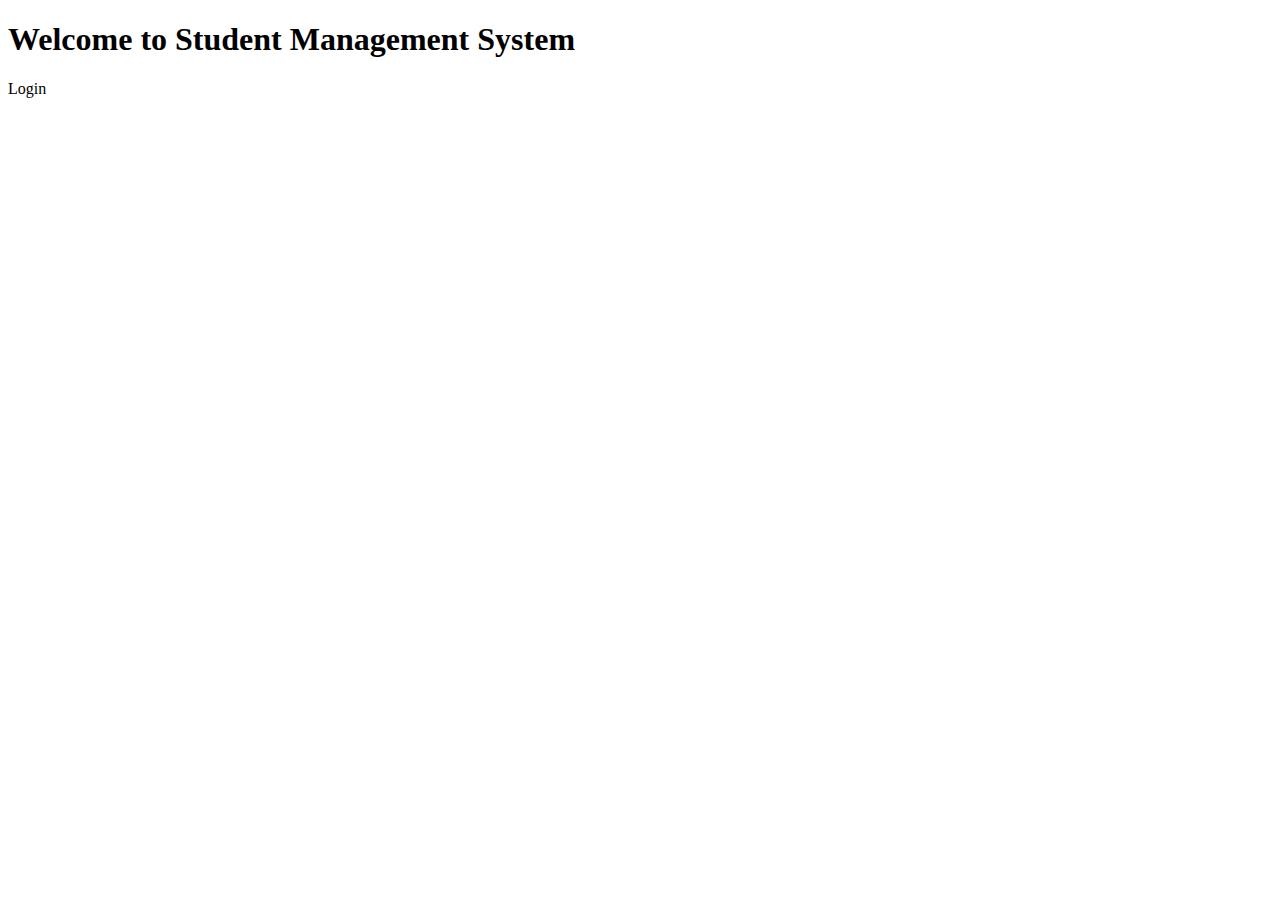
<file: StdMngmnt/src/main/resources/templates/index.html>
<!DOCTYPE html>
<html xmlns:th="http://www.thymeleaf.org">
<head>
    <title>Home</title>
    <link rel="stylesheet" th:href="@{/css/style.css}">
</head>
<body>
<h1>Welcome to Student Management System</h1>
<!--<a th:href="@{/students}">Manage Students</a>-->
<!--<a th:href="@{/fees}">Manage Fees</a>-->
<a th:href="@{/auth/login}">Login</a>
</body>
</html>
</file>
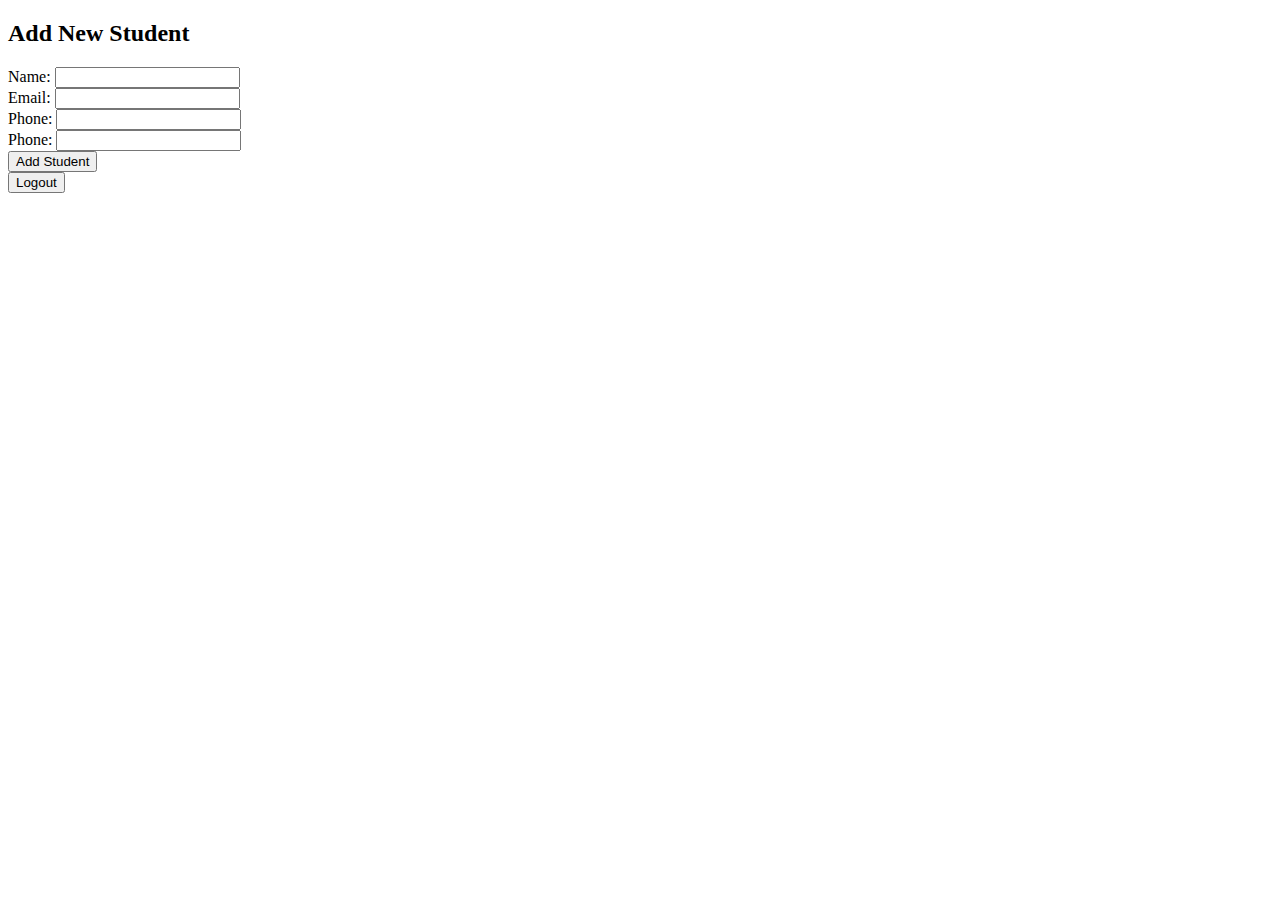
<file: StdMngmnt/src/main/resources/templates/add-student.html>
<!DOCTYPE html>
<html xmlns:th="http://www.thymeleaf.org">
<head>
    <title>Add Student</title>
    <link rel="stylesheet" th:href="@{/css/style.css}">
</head>
<body>
<h2>Add New Student</h2>

<form th:action="@{/students/save}" th:object="${student}" method="post">
    <label>Name: <input type="text" th:field="*{name}" required></label><br>
    <label>Email: <input type="email" th:field="*{email}" required></label><br>
    <label>Phone: <input type="text" th:field="*{phone}" required></label><br>
    <label>Phone: <input type="text" th:field="*{address}" required></label><br>
    <button type="submit">Add Student</button>
</form>
<!-- Logout Button -->
<form th:action="@{/logout}" method="post">
    <button type="submit">Logout</button>
</form>

</body>
</html>
</file>
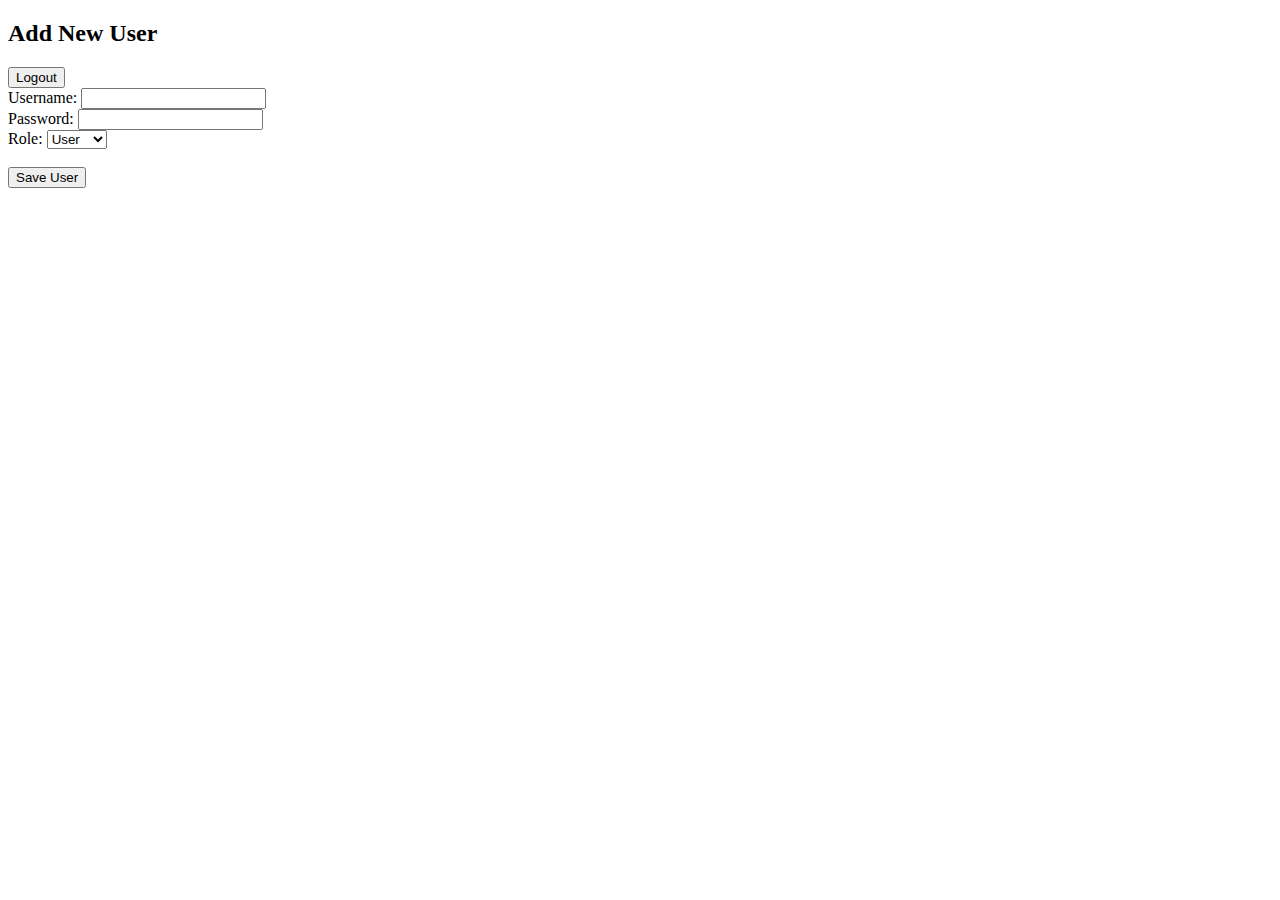
<file: StdMngmnt/src/main/resources/templates/add-user.html>
<!DOCTYPE html>
<html xmlns:th="http://www.thymeleaf.org">
<head>
    <title>Add User</title>
    <link rel="stylesheet" th:href="@{/css/style.css}">
</head>
<body>
<h2>Add New User</h2>
<!-- ✅ Success Message (Only appears when a user is saved) -->
<div th:if="${msg}" style="color: green; font-weight: bold;">
    <p th:text="${msg}"></p>
</div>
<!-- Logout Button -->
<form th:action="@{/logout}" method="post">
    <button type="submit">Logout</button>
</form>
<form th:action="@{/users/save}" method="post" th:object="${user}">
    <label>Username: <input type="text" th:field="*{username}" required></label><br>
    <label>Password: <input type="password" th:field="*{password}" required></label><br>
    <label>Role:
        <select th:field="*{role}">
            <option value="USER">User</option>
            <option value="ADMIN">Admin</option>
        </select>
    </label><br>
    <br>
    <button type="submit">Save User</button>
</form>

</body>
</html>
</file>
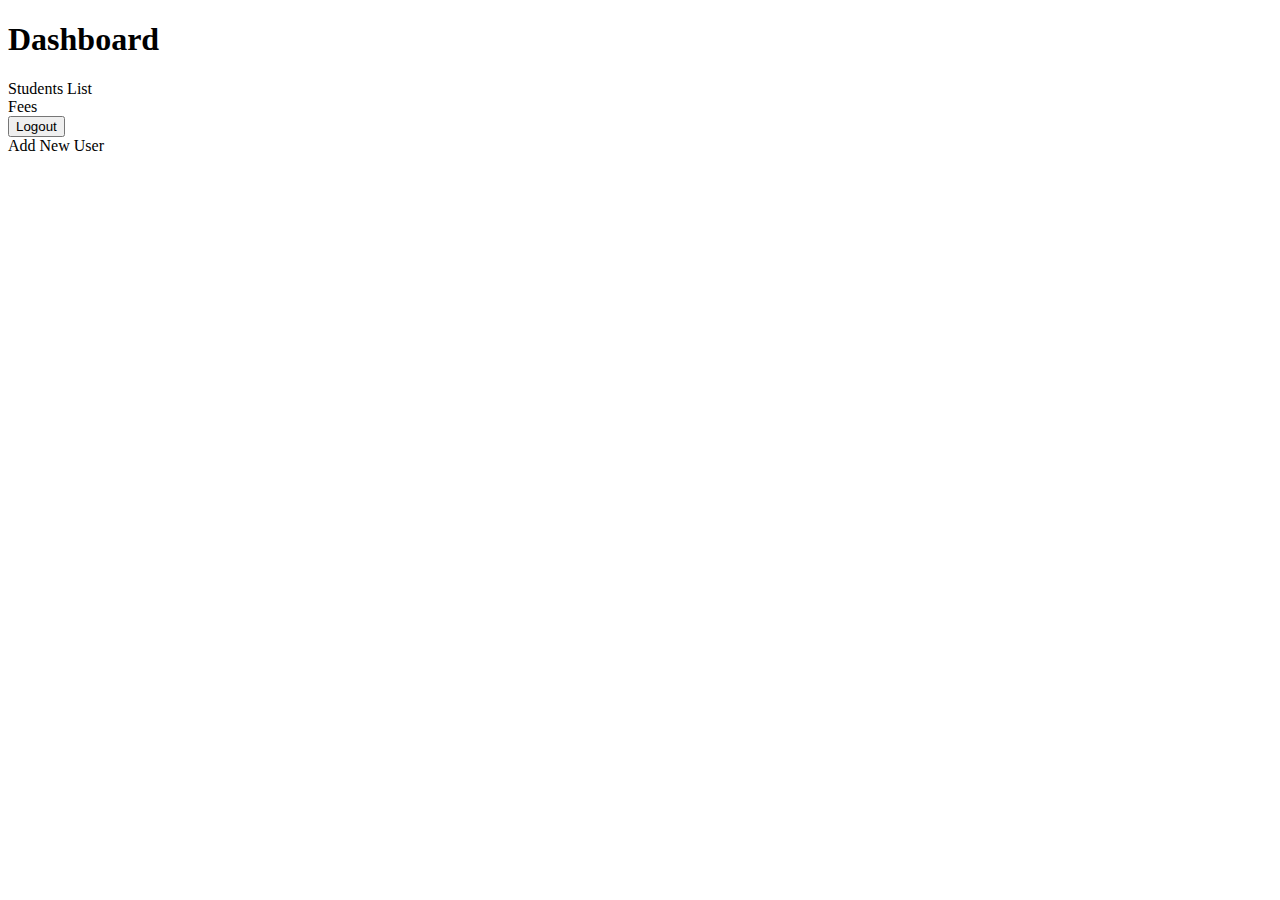
<file: StdMngmnt/src/main/resources/templates/dashboard.html>
<!DOCTYPE html>
<html xmlns:th="http://www.thymeleaf.org">
<head>
    <title>Dashboard</title>
    <link rel="stylesheet" th:href="@{/css/style.css}">
</head>
<body>
<h1>Dashboard</h1>
<p th:text="${message}"></p>
<a th:href="@{/students/view}">Students List</a> <br>


<th:block sec:authorize="hasAuthority('ADMIN')">
    <a th:href="@{/fees}">Fees</a>
</th:block>


<!-- Logout Button -->
<form th:action="@{/logout}" method="post">
    <button type="submit">Logout</button>
</form>


<th:block sec:authorize="hasAuthority('ADMIN')">
    <a th:href="@{/users/add}">Add New User</a>
</th:block>


</body>
</html>
</file>
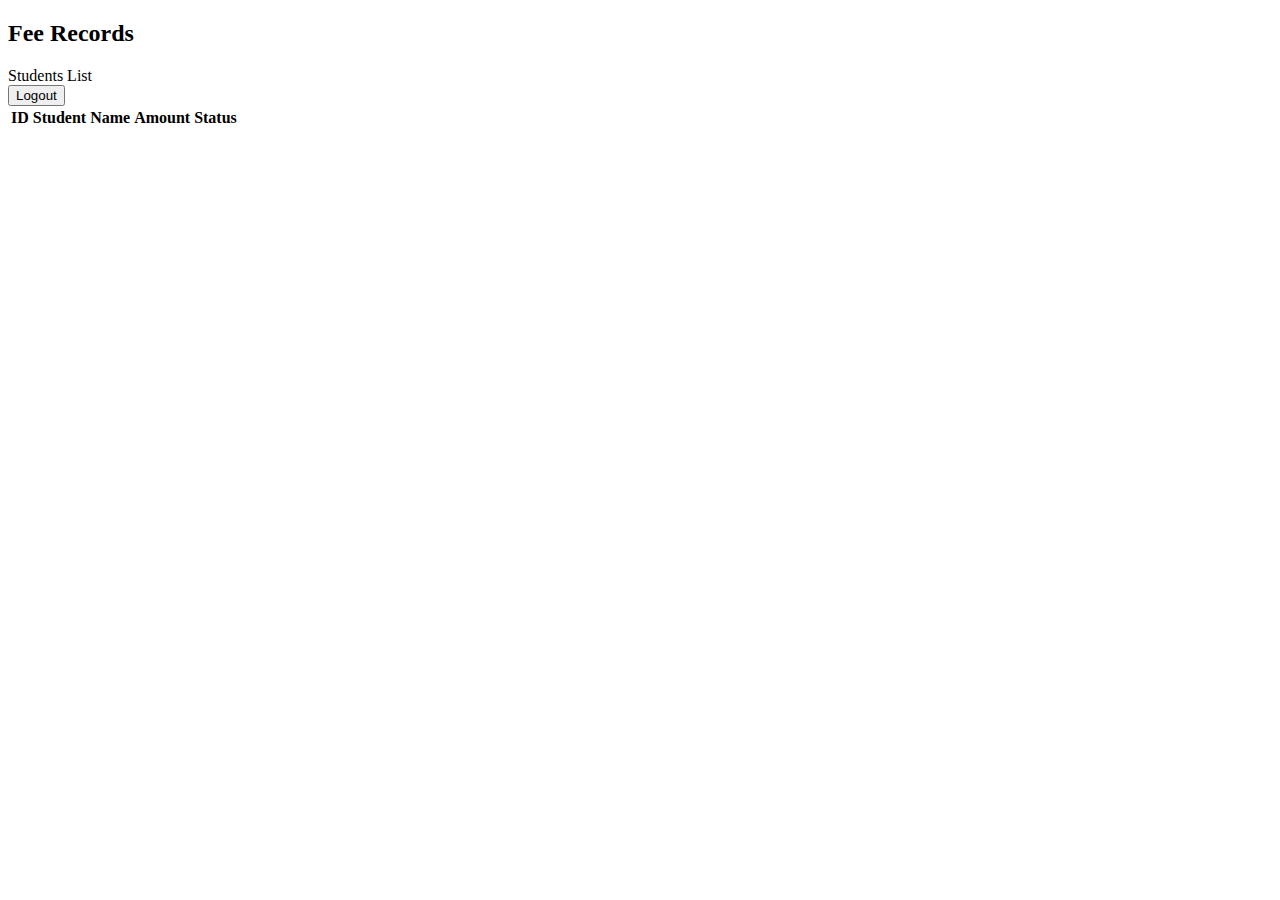
<file: StdMngmnt/src/main/resources/templates/fees.html>
<!DOCTYPE html>
<html xmlns:th="http://www.thymeleaf.org">
<head>
    <title>Fees</title>
    <link rel="stylesheet" th:href="@{/css/style.css}">
</head>
<body>
<h2>Fee Records</h2>
<table>
    <tr>
        <th>ID</th>
        <th>Student Name</th>
        <th>Amount</th>
        <th>Status</th>
    </tr>
    <tr th:each="fee : ${fees}">
        <td th:text="${fee.id}"></td>
        <td th:text="${fee.student.name}"></td>
        <td th:text="${fee.amount}"></td>
        <td th:text="${fee.status}"></td>
    </tr>

    <a th:href="@{/students/view}">Students List</a> <br>

    <form th:action="@{/logout}" method="post">
            <button type="submit">Logout</button>
    </form>
</table>
</body>
</html>
</file>
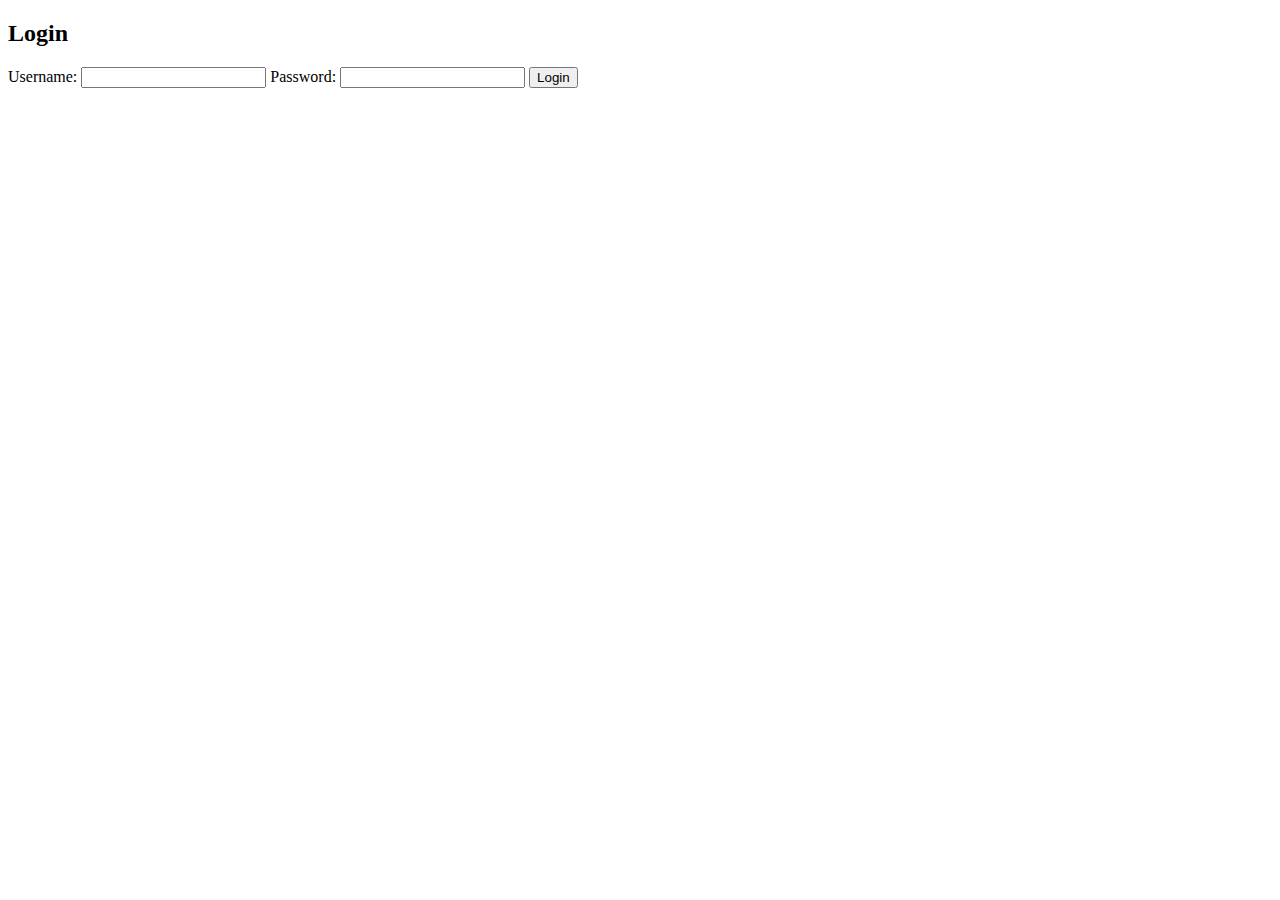
<file: StdMngmnt/src/main/resources/templates/login.html>
<!DOCTYPE html>
<html xmlns:th="http://www.thymeleaf.org">
<head>
    <title>Login</title>
    <link rel="stylesheet" th:href="@{/css/style.css}">
</head>
<body>
<h2>Login</h2>
<!--<a th:href="@{/students/view}">Students List</a>-->
<form method="post" th:action="@{/auth/login}">
    <label>Username:</label>
    <input type="text" name="username">
    <label>Password:</label>
    <input type="password" name="password">
    <button type="submit">Login</button>
</form>
<div th:if="${param.error}" class="alert alert-danger">
    <p th:text="${session.error}"></p>
</div>

</body>
</html>
</file>
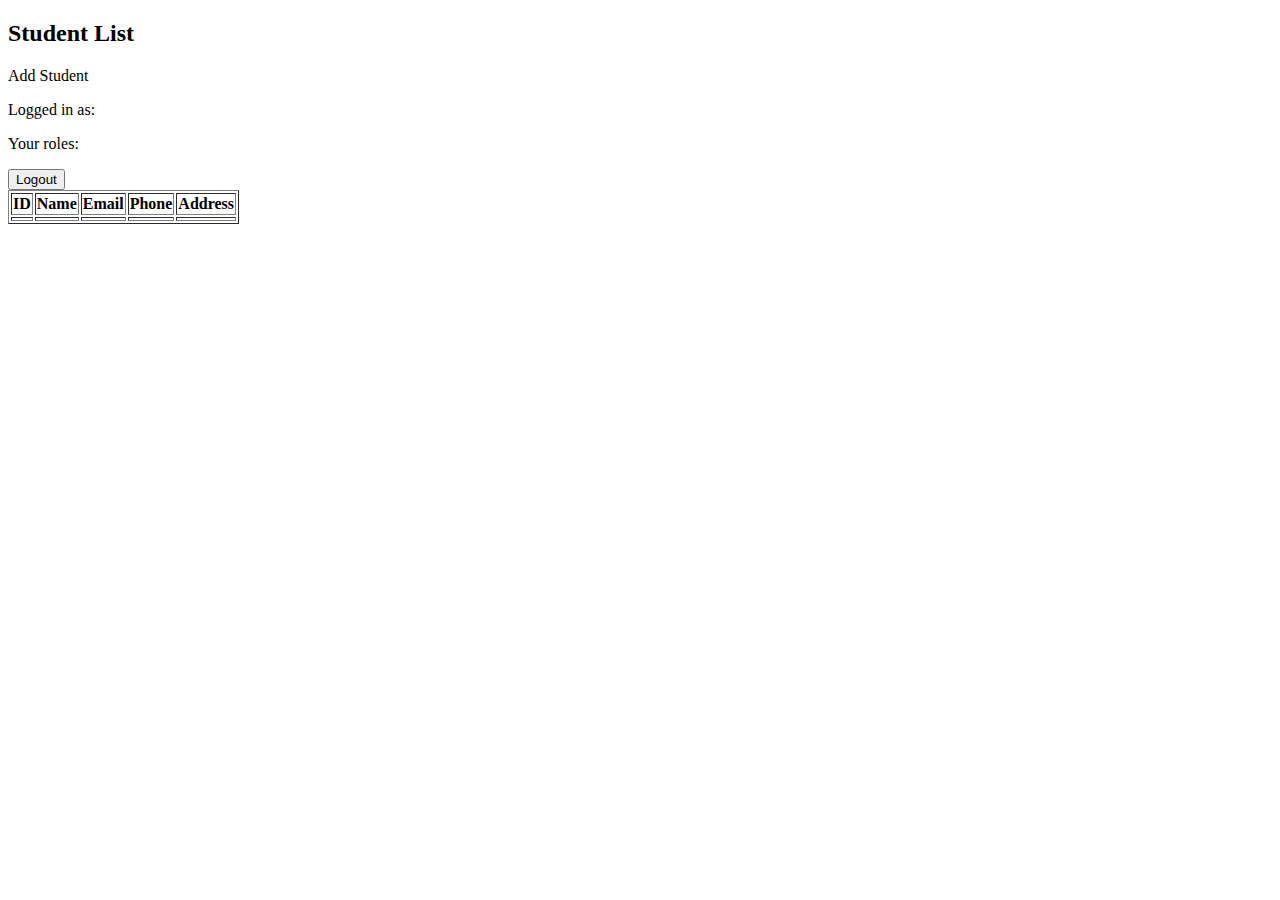
<file: StdMngmnt/src/main/resources/templates/students.html>
<!DOCTYPE html>
<html xmlns:th="http://www.thymeleaf.org">
<head>
    <title>Students</title>
    <link rel="stylesheet" th:href="@{/css/style.css}">
</head>
<body>

<h2>Student List</h2>

<!-- Show "Add Student" button only for ADMIN users -->
<th:block sec:authorize="hasAuthority('ADMIN')">
    <a th:href="@{/students/add}">Add Student</a>
</th:block>

<p>Logged in as: <span th:text="${#authentication.name}"></span></p>
<p>Your roles: <span th:text="${#authentication.authorities}"></span></p>
<!-- Logout Button -->
<form th:action="@{/logout}" method="post">
    <button type="submit">Logout</button>
</form>

<table border="1">
    <tr>
        <th>ID</th>
        <th>Name</th>
        <th>Email</th>
        <th>Phone</th>
        <th>Address</th>
    </tr>
    <tr th:each="student : ${students}">
        <td th:text="${student.id}"></td>
        <td th:text="${student.name}"></td>
        <td th:text="${student.email}"></td>
        <td th:text="${student.phone}"></td>
        <td th:text="${student.address}"></td>
    </tr>
</table>

</body>
</html>
</file>
